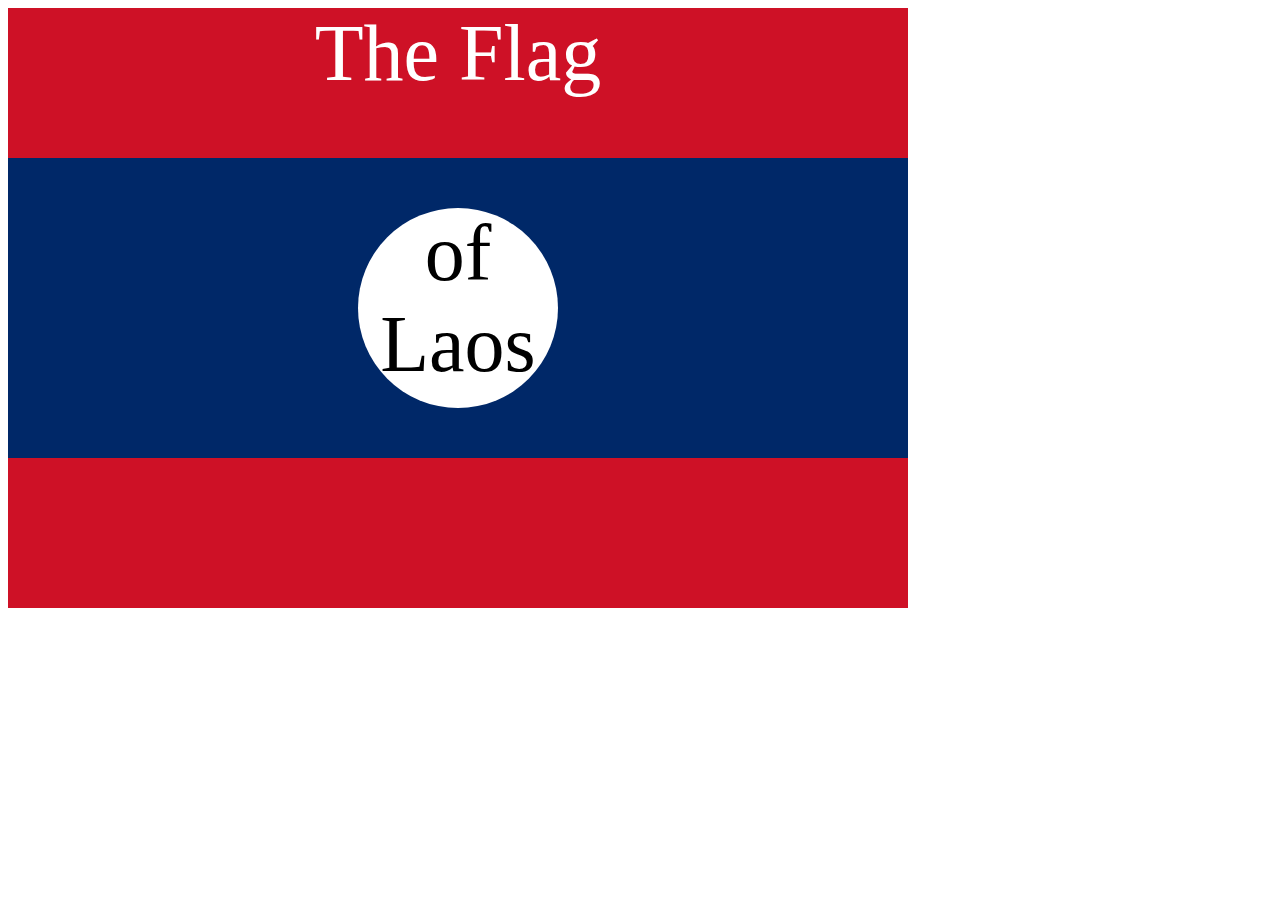
<file: flag project/index.html>
<!DOCTYPE html>
<html lang="en">

<head>
  <meta charset="UTF-8">
  <title>CSS Flag Project</title>
  <style>
    /* Write your CSS Code here */
    .flag{
      text-align: center;
      background-color: #ce1126;
      height: 600px;
      width: 900px;
      color: white;
      position: relative;
    }

    .flag > div{
      background-color: #002868;
      width: 100%;
      height: 300px;
      position: absolute;
      top: 150px;
    }

    .flag > div > div{
      background-color: white;
      color:black;
      height: 200px;
      width: 200px;
      border-radius: 50%;
      position: relative;
      top: 50px;
      left: 350px;
    }

    p{
      font-size: 5rem;
      margin: 0px;
    }
  </style>
</head>

<!-- 
  IMPORTANT! Do not change any HTML
Don't add any classes/ids/elements 
Use what you know about combining selectors 
and CSS specificity instead.
Hint 1: The flag is 900px by 600px and the circle is 200px by 200px.
Hint 2: You can use CSS inspection to get the colors from
https://appbrewery.github.io/flag-of-laos/
-->

<body>
  <div class="flag">
    <p>The Flag</p>
    <div>
      <div>
        <p>of Laos</p>
      </div>
    </div>
  </div>
</body>

</html>
</file>
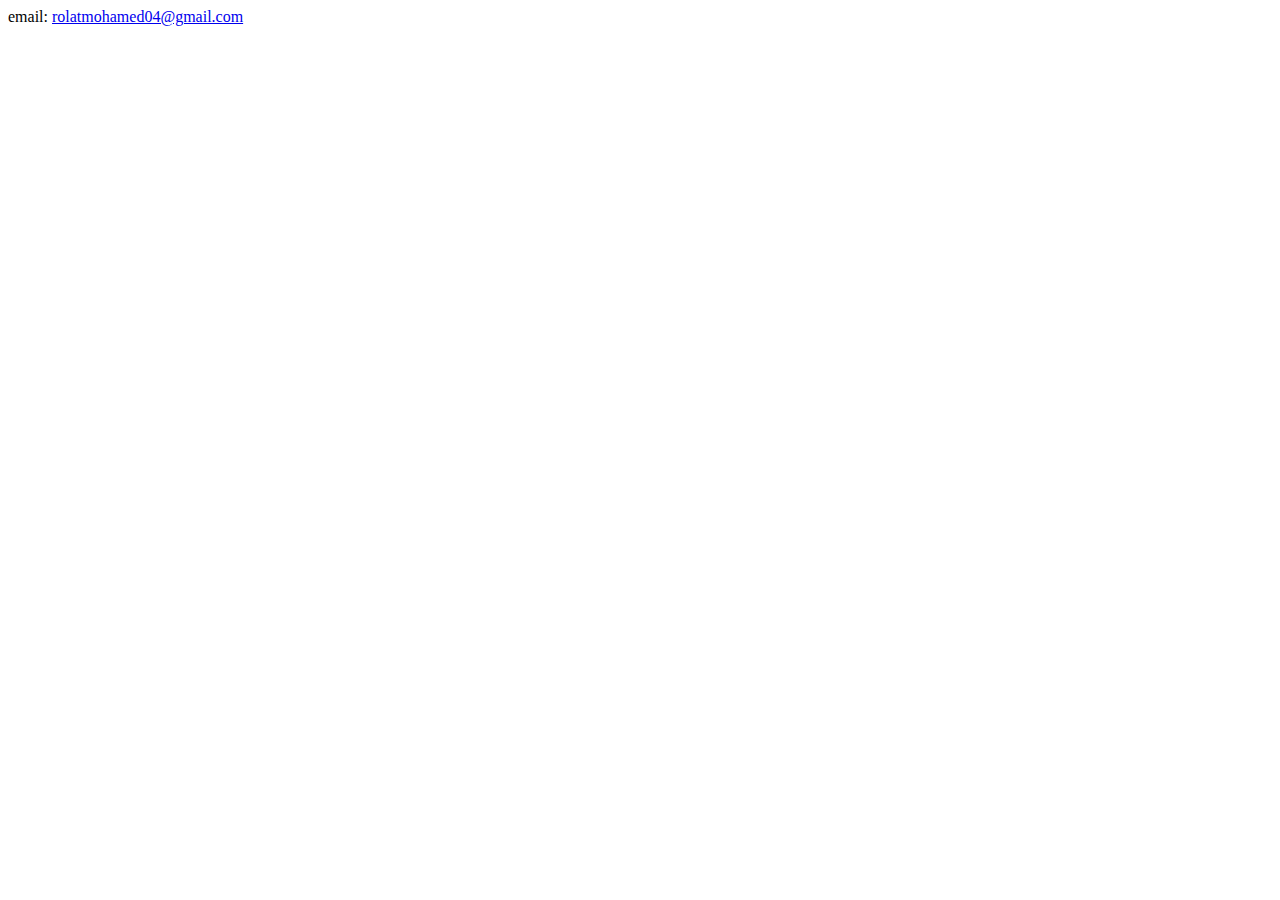
<file: contact.html>
<!DOCTYPE html>
<html lang="en">
<head>
    <meta charset="UTF-8">
    <meta name="viewport" content="width=device-width, initial-scale=1.0">
    <title>Contact Info</title>
</head>
<body>
    email: <a href="rolatmohamed04@gmail.com">rolatmohamed04@gmail.com</a>
</body>
</html>
</file>
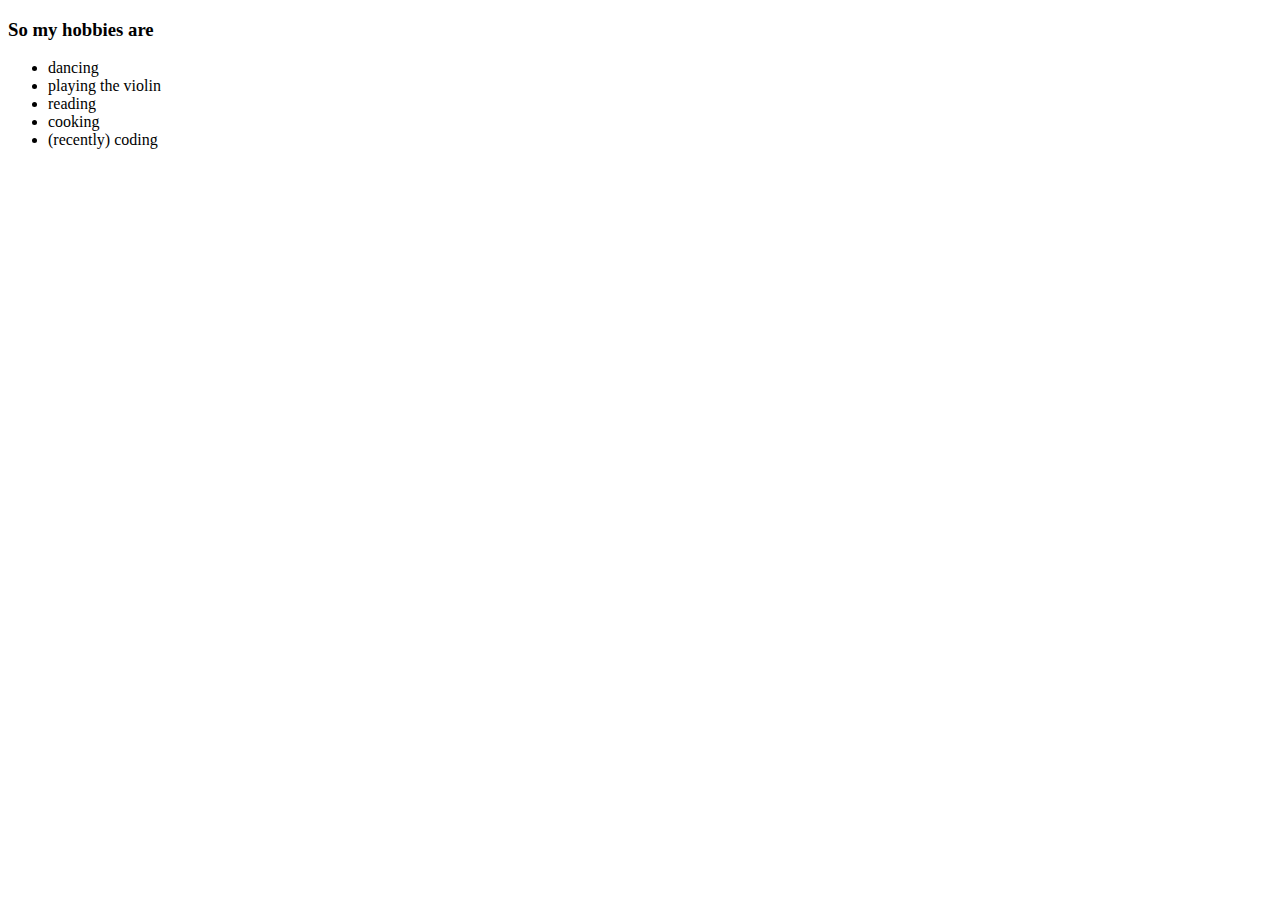
<file: hobbies.html>
<!DOCTYPE html>
<html lang="en">
<head>
    <meta charset="UTF-8">
    <meta name="viewport" content="width=device-width, initial-scale=1.0">
    <title>Hobbies</title>
</head>
<body>
    <h3>So my hobbies are</h3>
    <ul>
        <li>dancing</li>
        <li>playing the violin</li>
        <li>reading</li>
        <li>cooking</li>
        <li>(recently) coding</li>
    </ul>
</body>
</html>
</file>
